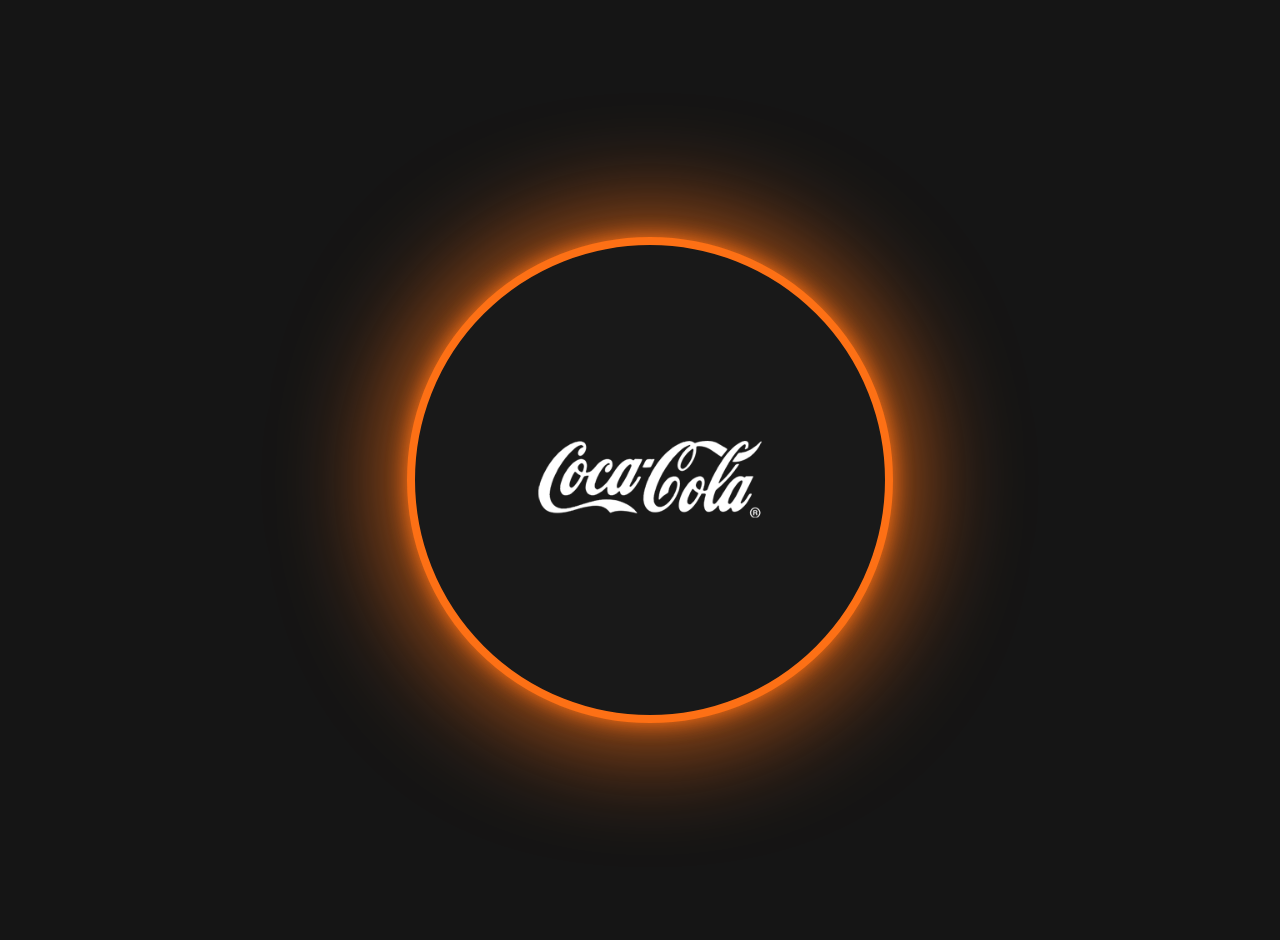
<file: cardHover/index.html>
<!DOCTYPE html>
<html lang="en">
	<head>
		<meta charset="UTF-8" />
		<meta name="viewport" content="width=device-width, initial-scale=1.0" />
		<title>Document</title>
		<link rel="stylesheet" href="style.css" />
	</head>

	<body>
		<div class="card">
			<div class="circle" style="--clr: #fd7015">
				<img src="cocacola_logo.png" class="logo" />
			</div>
			<div class="content">
				<h2>COCACOLA</h2>
				<p>
					Lorem ipsum dolor sit amet consectetur adipisicing elit.
					Tempore natus corrupti alias, minima eius quae voluptatibus
					impedit eaque quisquam sapiente nemo recusandae ut
					reiciendis repudiandae sint assumenda nostrum neque dolorem!
				</p>
				<a href="#">Explore More</a>
			</div>
			<img src="cocacola.png" class="product_img" />
		</div>
	</body>
</html>
</file>
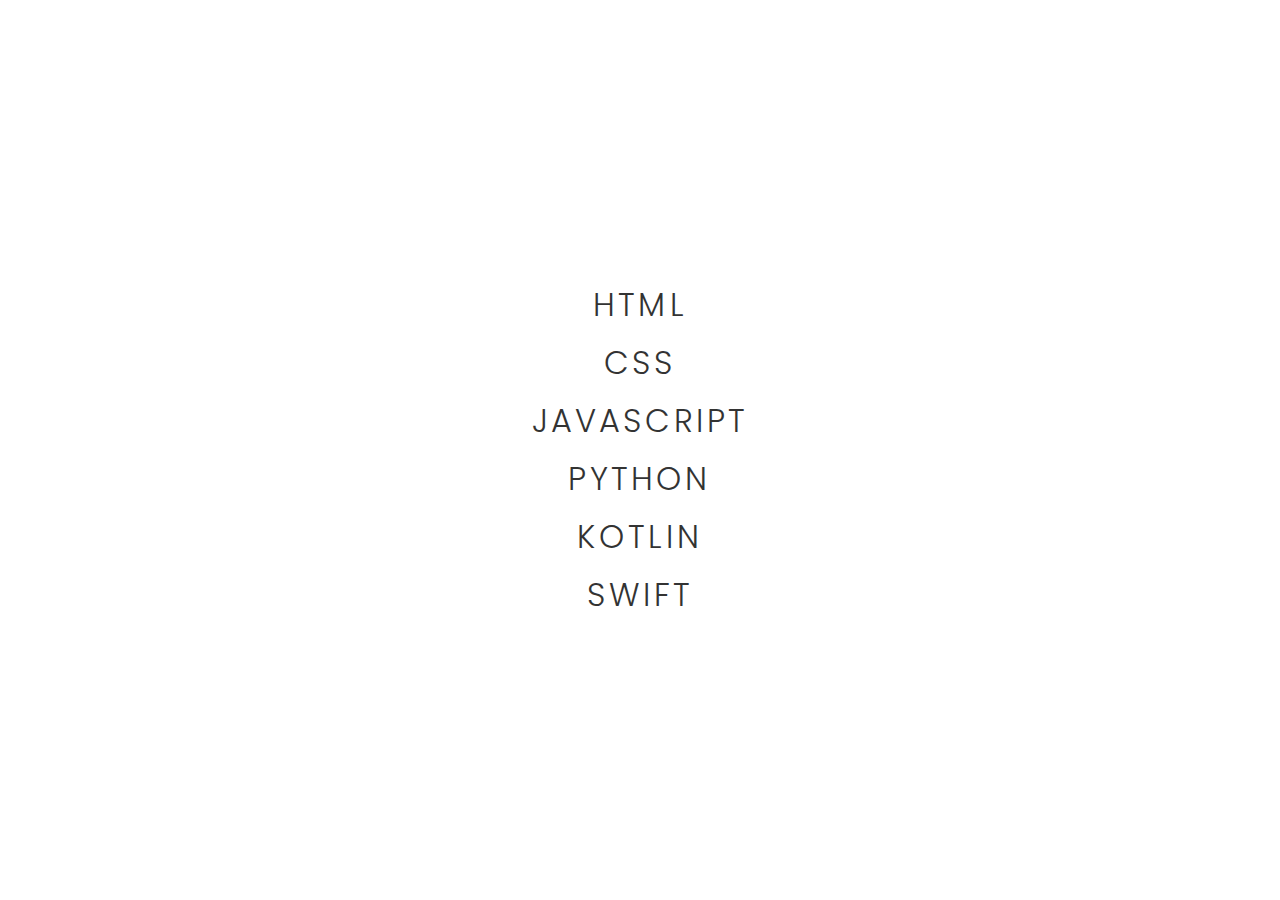
<file: menuHoverBtn/index.html>
<!DOCTYPE html>
<html lang="en">
	<head>
		<meta charset="UTF-8" />
		<meta name="viewport" content="width=device-width, initial-scale=1.0" />
		<title>Document</title>
		<link rel="stylesheet" href="style.css" />
	</head>
	<body>
		<ul>
			<li style="--clr: #81ecec">
				<a href="#" data-text="html">Html</a>
			</li>
			<li style="--clr: #ff7575">
				<a href="#" data-text="css">CSS</a>
			</li>
			<li style="--clr: #55efc4">
				<a href="#" data-text="javascript">Javascript</a>
			</li>
			<li style="--clr: #a29bfe">
				<a href="#" data-text="python">Python</a>
			</li>
			<li style="--clr: #fd79a8">
				<a href="#" data-text="kotlin">Kotlin</a>
			</li>
			<li style="--clr: #ffeaa7">
				<a href="#" data-text="swift">Swift</a>
			</li>
		</ul>
	</body>
</html>
</file>
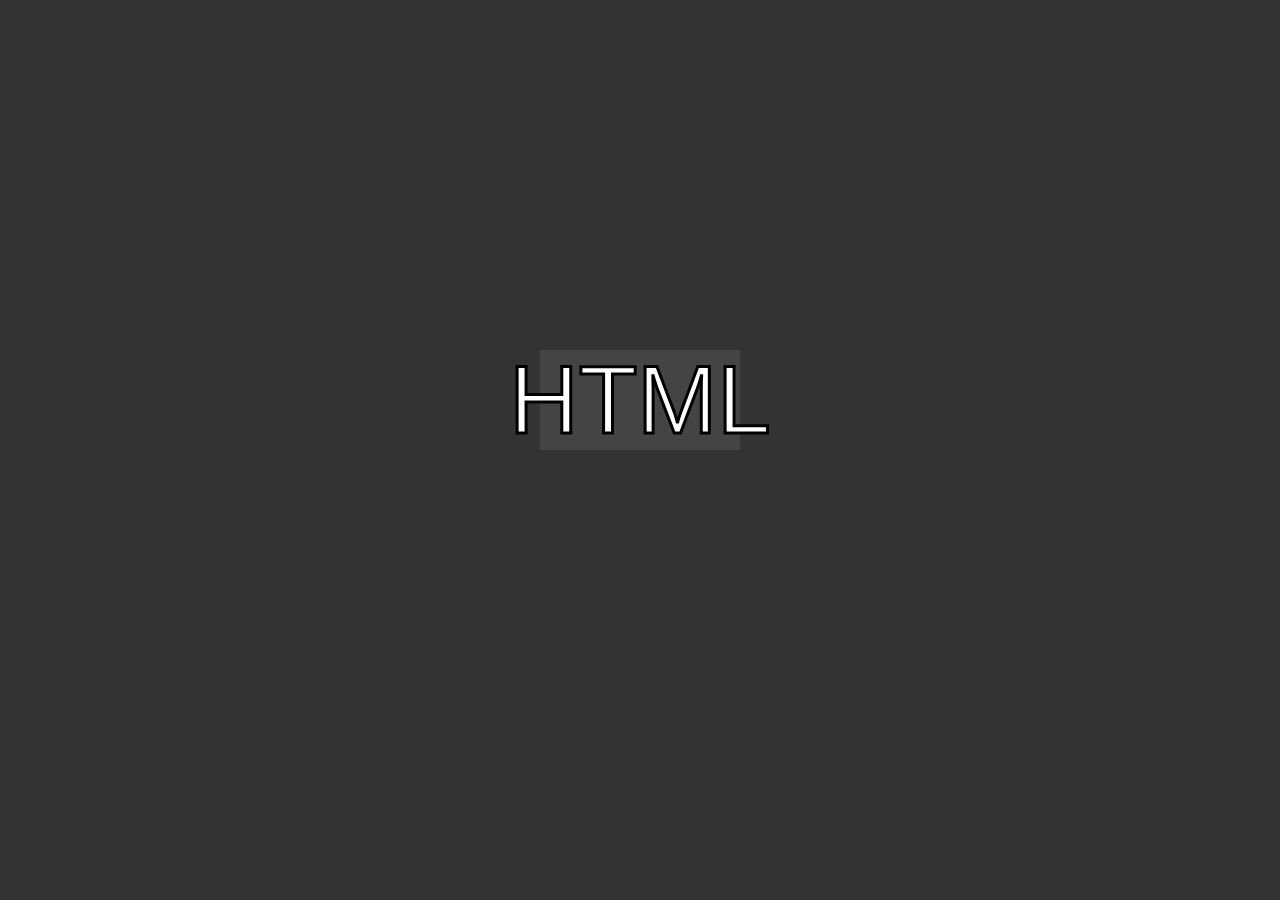
<file: spinBox/index.html>
<!DOCTYPE html>
<html lang="en">
	<head>
		<meta charset="UTF-8" />
		<meta name="viewport" content="width=device-width, initial-scale=1.0" />
		<title>Document</title>
		<link rel="stylesheet" href="style.css" />
	</head>
	<body>
		<div class="box">
			<div class="block">
				<span style="--i: 0"></span>
				<span style="--i: 1"></span>
				<span style="--i: 2"></span>
				<span style="--i: 3"></span>
			</div>
			<div class="text">
				<span style="--i: 0" data-text="HTML">html</span>
				<span style="--i: 1" data-text="CSS">css</span>
				<span style="--i: 2" data-text="JS">js</span>
				<span style="--i: 3" data-text="PY">Py</span>
			</div>
		</div>
	</body>
</html>
</file>
<file: cardHover/style.css>
@import url("https://fonts.googleapis.com/css2?family=Barlow+Semi+Condensed:wght@400;500;600;700;800;900&display=swap");

* {
	margin: 10px;
	padding: 0;
	box-sizing: border-box;
	font-family: "Barlow Semi Condensed", sans-serif;
}
body {
	display: flex;
	justify-content: center;
	align-items: center;
	min-height: 100vh;
	background: #151515;
}
.card {
	position: relative;
	width: 350px;
	height: 350px;
	display: flex;
	justify-content: center;
	align-items: center;
	transition: 0.5s;
	transition-delay: 0.5s;
}
.card:hover {
	width: 600px;
	transition-delay: 0.5s;
}
.card .circle {
	position: absolute;
	top: 0;
	left: 0;
	width: 100%;
	height: 100%;
	border-radius: 20px;
	display: flex;
	justify-content: center;
	align-items: center;
}
.card .circle::before {
	content: "";
	position: absolute;
	top: 30;
	left: 2;
	right: 2;
	width: 470px;
	height: 470px;
	border-radius: 50%;
	background: #191919;
	border: 8px solid var(--clr);
	filter: drop-shadow(0 0 10px var(--clr)) drop-shadow(0 0 60px var(--clr));
	transition: 0.5s, background 0.5s;
	transition-delay: 0.75s, 1s;
}
.card:hover .circle::before {
	transition-delay: 0.5s;
	width: 100%;
	height: 100%;
	border-radius: 20px;
	background: var(--clr);
}
.card .circle .logo {
	position: relative;
	width: 250px;
	transition: 0.5s;
	transition-delay: 0.5s;
}
.card:hover .circle .logo {
	transform: scale(0);
	transition-delay: 0s;
}
.card .product_img {
	position: absolute;
	top: 50%;
	left: 50%;
	transform: translate(-50%, -50%) scale(0) rotate(315deg);
	height: 300px;
	transition: 0.5s ease-in-out;
}
.card:hover .product_img {
	transition-delay: 0.75s;
	top: 55%;
	left: 82%;
	height: 320px;
	transform: translate(-50%, -50%) scale(1) rotate(15deg);
}
.card .content {
	position: absolute;
	width: 60%;
	left: 10%;
	padding: 20px 20px 20px 20px;
	opacity: 0;
	transition: 0.5s;
	visibility: hidden;
}
.card:hover .content {
	transition-delay: 0.75s;
	opacity: 1;
	visibility: visible;
	left: 3px;
	margin-top: 15px;
}
.card .content h2 {
	color: #fff;
	text-transform: uppercase;
	font-size: 2em;
	line-height: 1.3em;
}
.card .content p {
	color: #fff;
}
.card .content a {
	position: relative;
	color: #fff;
	background: #222222;
	padding: 10px 20px;
	border-radius: 10px;
	display: inline-block;
	text-decoration: none;
	font-weight: 600;
	margin-top: 15px;
}
</file>
<file: menuHoverBtn/style.css>
@import url("https://fonts.googleapis.com/css?family=Poppins:200,300,400,500,600,700,800,900&display=swap");
@import url("https://fonts.googleapis.com/css2?family=Whisper&display=swap");

* {
	margin: 0;
	padding: 0;
	box-sizing: border-box;
	font-family: "Poppins", sans-serif;
}

body {
	display: flex;
	justify-content: center;
	align-items: center;
	min-height: 100vh;
	overflow: hidden;
	background: #fff;
}

/*
16 - 요소의 내용이 자신의 경계를 벗어날 때 어떻게 처리할지를 지정하는 속성. 보통 박스 모델에서 사용되며, 다음과 같은 기능을 수행.
내용을 자르기: 만약 요소의 내용이 해당 요소의 크기를 벗어나면, 자신의 경계를 벗어나는 내용을 잘라냄. 이는 내용을 화면에 표시하지 않고 숨기는 효과.
스크롤 막기: 만약 요소의 내용이 스크롤바를 생성하려고 하지만, 스크롤바를 표시하지 않고 스크롤을 막음. 이는 요소의 내용에 접근할 수 없도록 함.
*/

ul {
	position: relative;
}

ul li {
	list-style: none;
	text-align: center;
}

ul li a {
	color: #333;
	text-decoration: none;
	font-size: 2em;
	padding: 5px 20px;
	display: inline-flex;
	font-weight: 300;
	letter-spacing: 0.1em;
	text-transform: uppercase;
}
/*
37 - 텍스트의 밑줄이나 줄을 제거하는 데 사용. 링크 요소(<a>)의 경우, 기본적으로 하이퍼링크에 밑줄이 표시되지만, text-decoration: none;을 사용하여 이를 제거
42 - 글자 사이의 간격을 지정
*/

ul li:hover a {
	background: #000;
	color: var(--clr);
	font-weight: 500;
}

ul:hover > li:not(:hover) {
	opacity: 0;
}

ul li a::before {
	content: "";
	position: absolute;
	top: 50%;
	left: 40%;
	transform: translate(-50%, -50%);
	display: flex;
	justify-content: center;
	align-items: center;
	font-size: 5em;
	opacity: 0;
	color: #222;
	z-index: -1;
	font-weight: 400;
	text-transform: initial;
	letter-spacing: 500px;
	transition: letter-spacing 0.5s;
	font-family: "Whisper", cursive;
}

ul li a:hover::before {
	content: attr(data-text);
	opacity: 1;
	left: 50%;
	background: var(--clr);
	width: 250vh;
	height: 250vh;
	letter-spacing: 0;
}
</file>
<file: spinBox/style.css>
* {
	margin: 0;
	padding: 0;
	box-sizing: border-box;
	font-family: "Oswald", sans-serif;
}
/*
1 - 문서 내의 모든 요소를 선택
2 - 요소 내부의 여백, 3 - 요소 외부의 여백
4 - 요소마다 너비와 높이가 있는데, 이걸 늘리거나 줄이거나 혹은 padding 값 등을
추가할 경우에 어떻게 이 요소에 너비와 높이에 적용되는지 여부를 설정.
border나 padding을 추가하면 해당 box의 크기는 그만큼 더 커지지 않고 사용자가 지정한 너비나 높이만큼 길이에 맞춰짐.
*/

body {
	display: flex;
	justify-content: center;
	align-items: center;
	min-height: 100vh;
	background: #333;
}
/*
16 - body를 Flex 컨테이너로 만들어 그 안에 있는 모든 요소를 조정할 수 있도록 함.
17, 18 - 모든 Flex 아이템들을 수평 및 수직으로 가운데 정렬
19 - body의 최소 높이를 화면의 높이와 같도록 설정하여 화면이 작을 때도 아이템들이 화면 중앙에 위치
*/

.box {
	position: relative;
	height: 200px;
	transform-style: preserve-3d;
	animation: animate 16s linear infinite;
}
/*
29 - .box 클래스를 상대적으로(자신을 기준으로) 배치하여 내부 요소를 상대적으로 배치
*/

@keyframes animate {
	0% {
		transform: rotateX(-20deg) rotateY(360deg);
	}
	100% {
		transform: rotateX(-20deg) rotateY(0deg);
	}
}

.box div {
	position: absolute;
	inset: 0;
	transform-style: preserve-3d;
}
/*
48 - .box 클래스를 가장 가까운 부모 요소를 기준으로 내부 요소들을 배치
49 - 위치를 지정하기 위한 속성. 'top', 'right', 'bottom', 'left' 순서.
0은 부모 요소인 .box 요소의 네 가장자리에 딱 붙어서 배치됩
*/

.box div.block span {
	position: absolute;
	left: calc(50% - 100px);
	width: 200px;
	height: 100px;
	background: #444;
	transform: rotateY(calc(90deg * var(--i))) translateZ(100px);
	transition: 0.5s;
}
/*
60 - calc = CSS에서 값을 계산하는 함수
*/

.box:hover div.block span {
	background: #f00;
	filter: drop-shadow(0 0 50px #f00);
}
/*
73 - drop-shadow = 요소에 그림자 효과를 생성하는 함수
순서대로 그림자의 (수평 위치, 수직 위치, 그림자의 흐림 정도, 그림자의 색상 )
*/

.box div.text span {
	position: absolute;
	width: 100%;
	height: 100px;
	display: flex;
	justify-content: center;
	align-items: center;
	transform: rotateY(calc(90deg * var(--i))) translateZ(150px);
	cursor: pointer;
	color: #fff;
	font-size: 8em;
	text-transform: uppercase;
	z-index: 10;
	line-height: 1em;
	-webkit-text-stroke: 3px #000;
	transform-style: preserve-3d;
}

.box div.text span:nth-child(1) {
	font-size: 6em;
}

.box div.text span::before {
	content: attr(data-text);
	position: absolute;
	bottom: 7px;
	transform-origin: bottom;
	transform: rotateX(-90deg);
	color: rgba(0, 0, 0, 0.1);
	-webkit-text-stroke: 0px #000;
	filter: blur(5px);
}
/*
103 - 가상 요소에 콘텐츠를 추가하는 데 사용. 여기에서는 HTML 요소의 data-text 속성의 값을 가져와서
가상 요소의 콘텐츠로 사용했는데 이는 HTML에서 data-text 속성에 설정된 값을
CSS에서 가상 요소의 콘텐츠로 표시가능. 이 때 attr() 함수는 HTML 요소의 속성 값을 가져오는 데 사용됨.
106 - 요소의 변환(rotate, scale 등)을 적용할 때 기준이 되는 축을 지정. 여기에서는 요소가 회전될 때 하단을 중심으로 회전
110 - 가상 요소에 5px의 흐림 효과를 적용
*/

.box div.text span::after {
	content: "";
	position: absolute;
	top: 100px;
	width: 360px;
	height: 60px;
	background: #444;
	transform: rotateX(-90deg);
	transition: 0.5s;
}

.box:hover div.text span::after {
	background: #f00;
	filter: drop-shadow(0 0 50px #f00);
}
</file>
